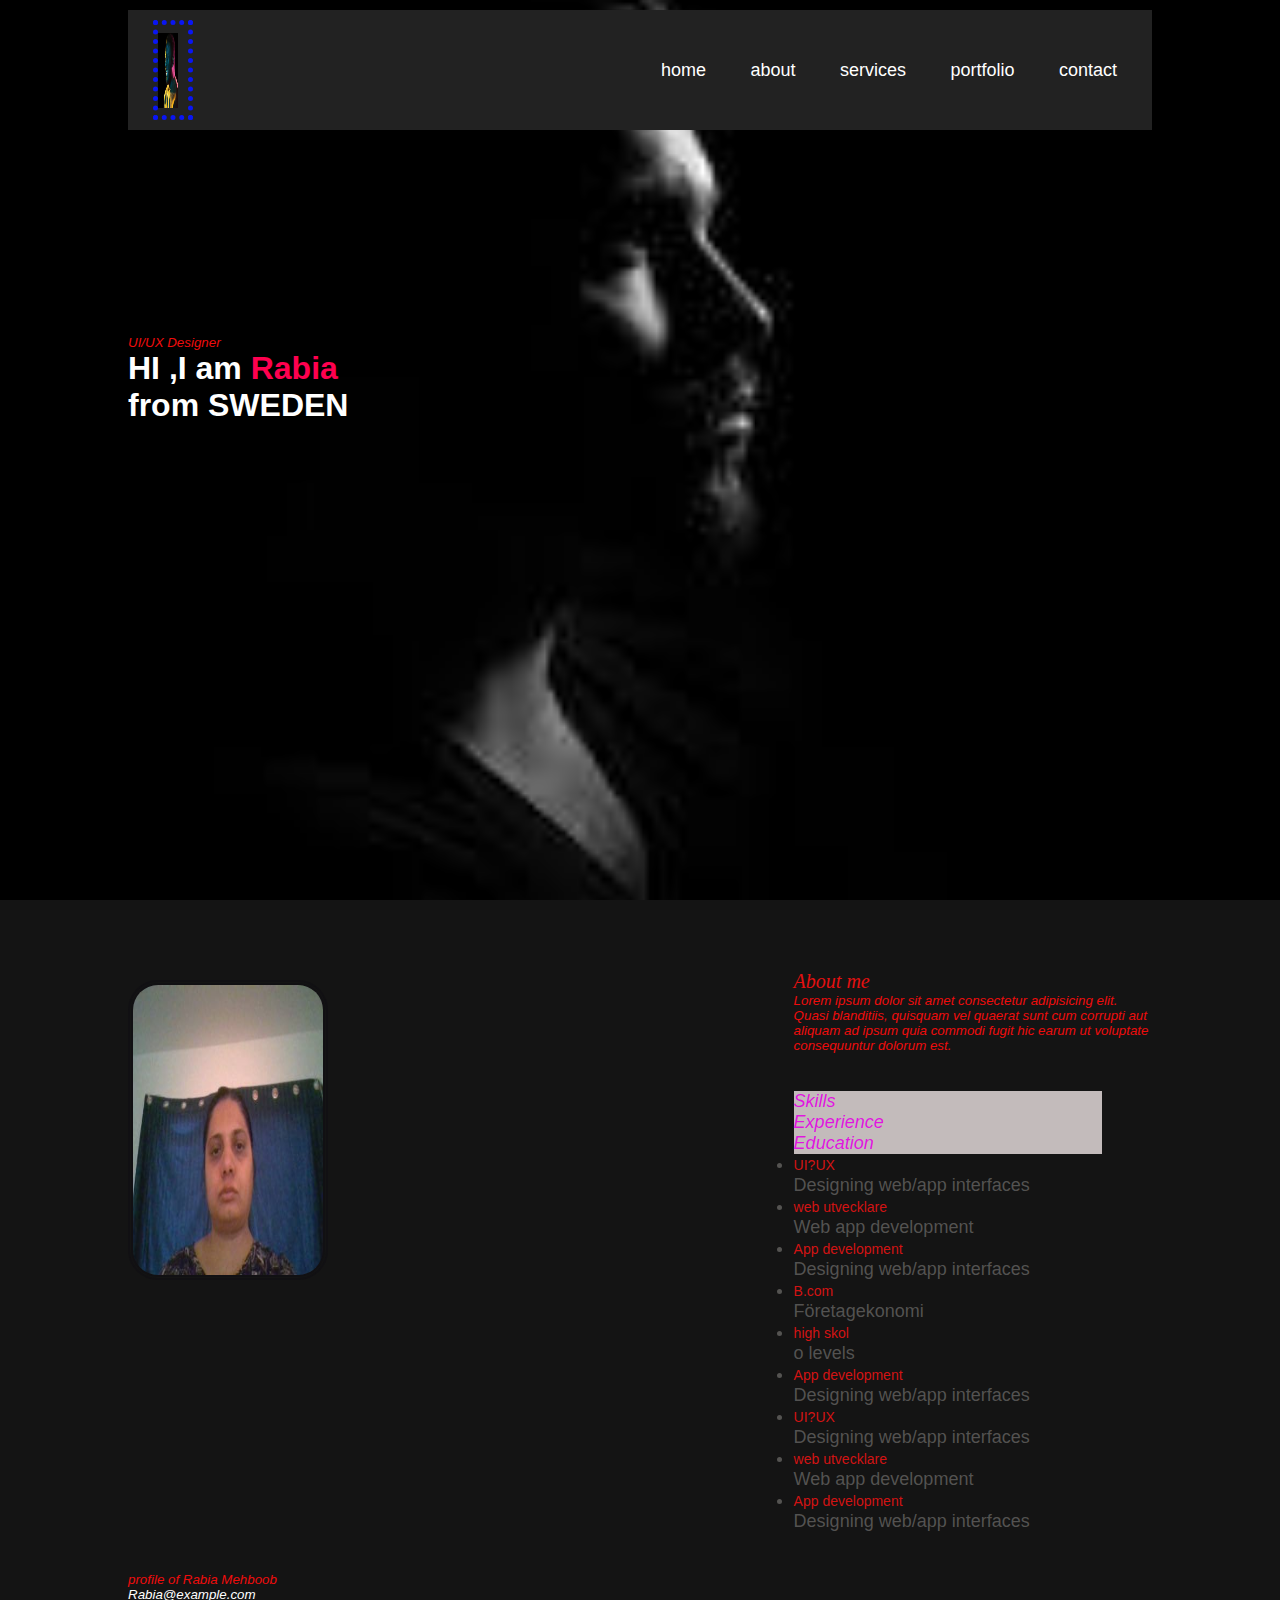
<file: 3 oktober torsdag/index.htm>
<!DOCTYPE html>
<html lang="en">
<head>
    <meta charset="UTF-8">
    <meta name="viewport" content="width=device-width, initial-scale=1.0">
    <title> portfolio</title>
    <link rel="stylesheet" href="style.css">
</head>
<body>
    <div id="header">
        <div class="container">
        
<nav>
    <img src="images/images/download.jpg" class="logo">
    <ul>
        
        <li><a href="home.htm"> home</a></li>
        <li><a href="about.htm">about</a></li>
        <li><a href="services.htm">services</a></li>
        <li><a href="portfolio.htm">portfolio</a></li>
        <li><a href="contact.htm">contact</a></li>

    </ul>
</nav>
<div class="header-text"></div>   
<p>UI/UX Designer</p>
<h1> HI ,I am <span>Rabia</span><br>from SWEDEN</h1>
</div>
</div>

<div id="about">
<div class="container" >
<div class="row">
    <div class="">   
        <img src="images/images/WIN_20241003_18_23_48_Pro.jpg"></div>
<div
 class="about-col-1">

    

<div class="about-col-2"> 


<h1 class="sub-title">About me</h1>
<p>Lorem ipsum dolor sit amet consectetur adipisicing elit. Quasi blanditiis, quisquam vel quaerat sunt cum corrupti aut aliquam ad ipsum quia commodi fugit hic earum ut voluptate consequuntur dolorum est.</p>
<br>
<div class="tab-titles">
    
    
<p class="tab-links"> Skills</p>


<p class="tab-links">Experience</p>


<p class="tab-links"> Education</p>



<div class="tab-contents active-tab ">
    <ul>
        <li> <span>UI?UX</span><br> Designing web/app interfaces</li>
        <li> <span>web utvecklare</span><br> Web app development</li>
        <li> <span>App development</span><br> Designing web/app interfaces</li>
    </ul>


</div>

<div class="tab-contents">
    <ul>
        <li> <span>B.com</span><br> Företagekonomi</li>
        <li> <span>high skol</span><br> o levels</li>
        <li> <span>App development</span><br> Designing web/app interfaces</li>
    </ul>
</div>



<div class="tab-contents">
    <ul>
        <li> <span>UI?UX</span><br> Designing web/app interfaces</li>
        <li> <span>web utvecklare</span><br> Web app development</li>
        <li> <span>App development</span><br> Designing web/app interfaces</li>
    </ul>

</div>

</div>
</div>
</div>
</div>
<footer>
    <p>profile of Rabia Mehboob</p>
    <p><a href="mailto:Rabia@example.com">Rabia@example.com</a></p>
  </footer>



</body>
</html>
</file>
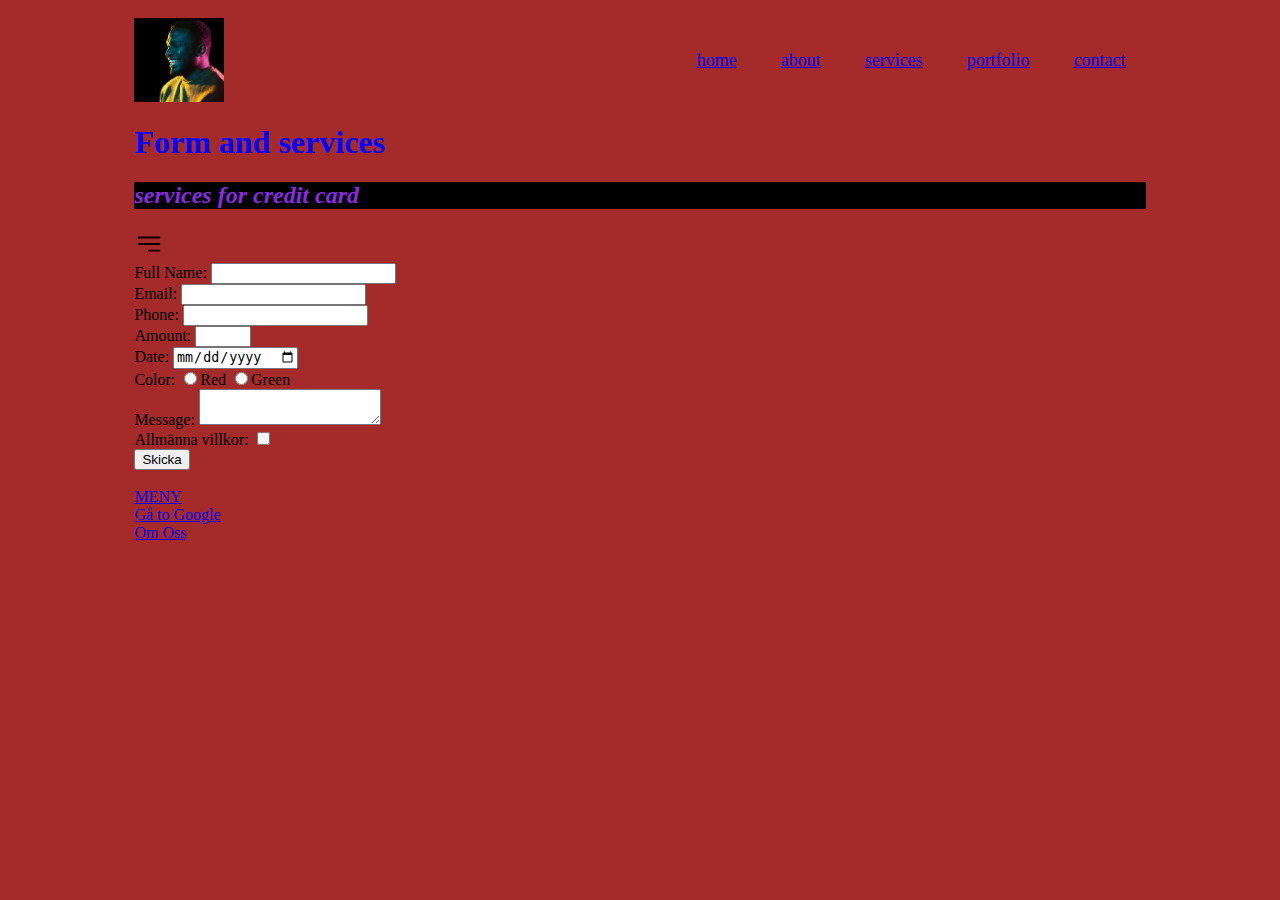
<file: services.htm>
<!DOCTYPE html>
<html lang="en">
<head>
    <meta charset="UTF-8">
    <meta name="viewport" content="width=device-width, initial-scale=1.0">
    <title>Document</title>
</head>
<body>
    <body style="background-color: brown;"></body>
    <!DOCTYPE html>
<html lang="en">
<head>
    <meta charset="UTF-8">
    <meta name="viewport" content="width=device-width, initial-scale=1.0">
    <title>HTML Forms</title>
</head>
<style>
    .container {
    padding:10px 10%;


}
nav{
    display: flex;
    align-items: center;
    justify-content: space-between;
    flex-wrap: wrap;
}

.logo{
    width:90px;

}
nav ul li {
    display: inline-block;
    list-style: none;
    margin: 10px 20px;

}
nav ul li {
    color: #fff;
    text-decoration: none;
    font-size: 18px;
    position: relative;

}
nav ul li a::after{
    content:'';
    width: 0;
    height:3px;
    background: #ff004f;
    position: absolute;
    left: 0;
    bottom:-6px;
    transition:0.5s;

}
nav ul li a:hover::after {
    width: 100%;}
    svg{
        width: 30px;
    }
   
    
</style>
<body>
    <div id="header">
        <div class="container">
        
<nav>
    <img src="images/images/download.jpg" class="logo">
    <ul>
        
        <li><a href="home.htm"> home</a></li>
        <li><a href="about.htm">about</a></li>
        <li><a href="services.htm">services</a></li>
        <li><a href="portfolio.htm">portfolio</a></li>
        <li><a href="contact.htm">contact</a></li>

    </ul>
</nav>
   
    <h1 style="color: blue;"> Form and services</h1>
    <h2 style="color: blueviolet;background-color: black;font-style: oblique;">services for credit card</h2>
    <svg xmlns="http://www.w3.org/2000/svg" fill="none" viewBox="0 0 24 24" stroke-width="1.5" stroke="currentColor" class="size-6">
        <path stroke-linecap="round" stroke-linejoin="round" d="M3.75 6.75h16.5M3.75 12h16.5M12 17.25h8.25" />
      </svg>
      
    
    


   
    <form action="mailto:example@example.com" method="post" enctype="text/plain">
        
        <div>
            <label for="firstnamefield">Full Name:</label>
            <input type="text" id="firstnamefield" name="firstname" required>
        </div>

        <div>
            <label for="emailfield">Email:
                <input type="email" id="emailfield" name="email" required>
            </label>
        </div>
        
        <div>
            <label for="phonefield">Phone:
                <input type="tel" id="phonefield" name="phone" required>
            </label>
        </div>

        <div>
            <label for="numberfield">Amount:
                <input type="number" id="numberfield" name="number" min="1" max="10" required>
            </label>
        </div>
        
        <div>
            <label for="datefield">Date:
                <input type="date" id="datefield" name="date" required>
            </label>
        </div> 

        <div>
            <label for="colorfield">Color:
                <input type="radio" id="colorfield" name="color" value="red" required>Red
                <input type="radio" id="colorfield" name="color" value="green" required>Green
            </label>
        </div>
        
        <div>
            <label for="messagefield">Message:
                <textarea id="messagefield" name="message" required></textarea>
            </label>
        </div>

        <div>
            <label for="checkboxfield">Allmänna villkor:
                <input type="checkbox" id="checkboxfield" name="allmanna_villkor" required>
            </label>
        </div>

        <button type="submit">Skicka</button>
    </form>
    <br>
    <a href="#section1" >MENY</a>
    <br>
    <a href="https://google.se" >Gå to Google</a>
    <br>
    <a href="index2.htm">Om Oss</a>
    


    


   
</body>
</html>
</body>
</html>
</file>
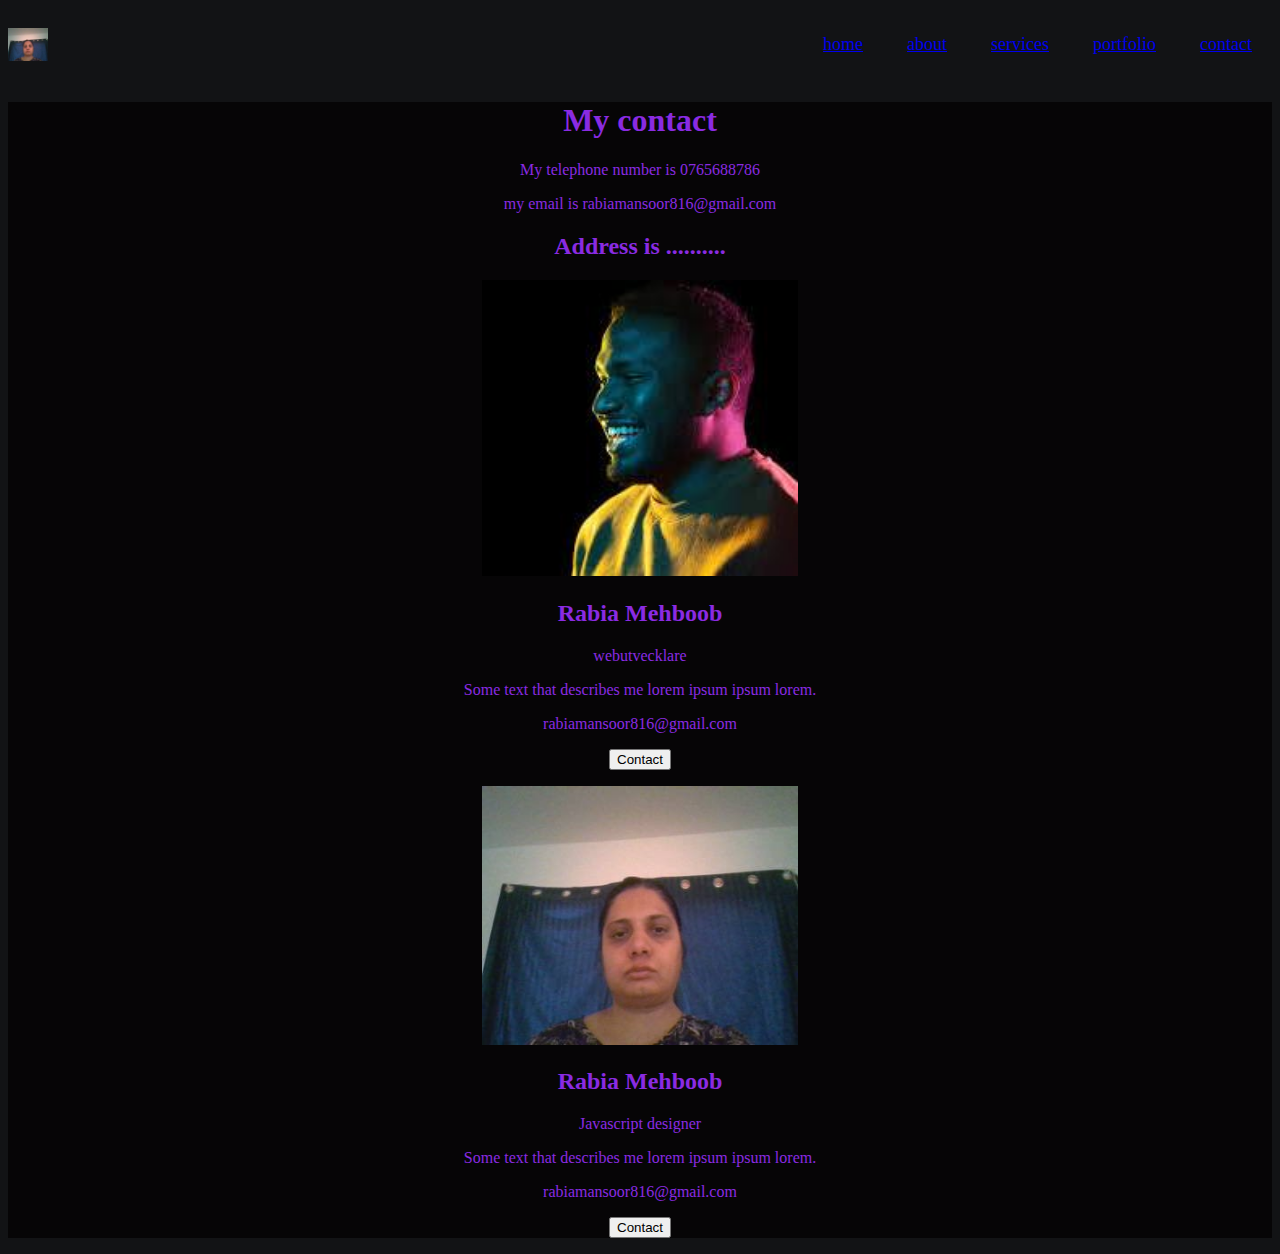
<file: 3 oktober torsdag/contact.htm>
<!DOCTYPE html>
<html lang="en">
<head>
    <meta charset="UTF-8">
    <meta name="viewport" content="width=device-width, initial-scale=1.0">
    <title>about</title>
    <style>
    .primary-text-color{
      color: blueviolet;
      background-color: rgb(6, 5, 6);
      text-align: center;
    }
    container {
    padding:10px 10%;


}
nav{
    display: flex;
    align-items: center;
    justify-content: space-between;
    flex-wrap: wrap;
}
.logo{
    width:40px;

}
nav ul li {
    display: inline-block;
    list-style: none;
    margin: 10px 20px;

}
nav ul li {
    color: #fff;
    text-decoration: none;
    font-size: 18px;
    position: relative;

}
nav ul li a::after{
    content:'';
    width: 0;
    height:3px;
    background: #ff004f;
    position: absolute;
    left: 0;
    bottom:-6px;
    transition:0.5s;
}

    </style>
</head>
  
<body>
  <div id="header">
    <div class="container">
    
<nav>
<img src="images/images/WIN_20241003_18_23_48_Pro.jpg" class="logo">
<ul>
    
    <li><a href="home.htm"> home</a></li>
    <li><a href="about.htm">about</a></li>
    <li><a href="services.htm">services</a></li>
    <li><a href="portfolio.htm">portfolio</a></li>
    <li><a href="contact.htm">contact</a></li>

</ul>
</nav>

    </div>
    </div>
  
    
    

  
  
    <body style="background-color: rgb(18, 19, 21);"></body>
    <div id="header">
     
    <div class="primary-text-color">
    <div class="about-section">
        <h1>My contact</h1>
        <p>My telephone number is 0765688786</p>
        <p>my email is rabiamansoor816@gmail.com</p>
      </div>
      
      <h2 style="text-align:center">Address is ..........</h2>
      <div class="row">
        <div class="column">
          <div class="card">
            <img src="images/images/download.jpg" alt="Rabia" style="width:25%">
            <div class="container">
              <h2>Rabia Mehboob</h2>
              <p class="title">webutvecklare</p>
              <p>Some text that describes me lorem ipsum ipsum lorem.</p>
              <p>rabiamansoor816@gmail.com</p>
              <p><button class="button">Contact</button></p>
            </div>
          </div>
        </div>
      
        <div class="column">
          <div class="card">
            <img src="images/images/WIN_20241003_18_23_48_Pro.jpg" alt="Rabia" style="width:25%">
            <div class="container">
              <h2>Rabia Mehboob</h2>
              <p class="title">Javascript designer</p>
              <p>Some text that describes me lorem ipsum ipsum lorem.</p>
              <p>rabiamansoor816@gmail.com</p>
              <p><button class="button">Contact</button></p>
            </div>
          </div>
        </div>
      
       

</body>
</html>
</file>
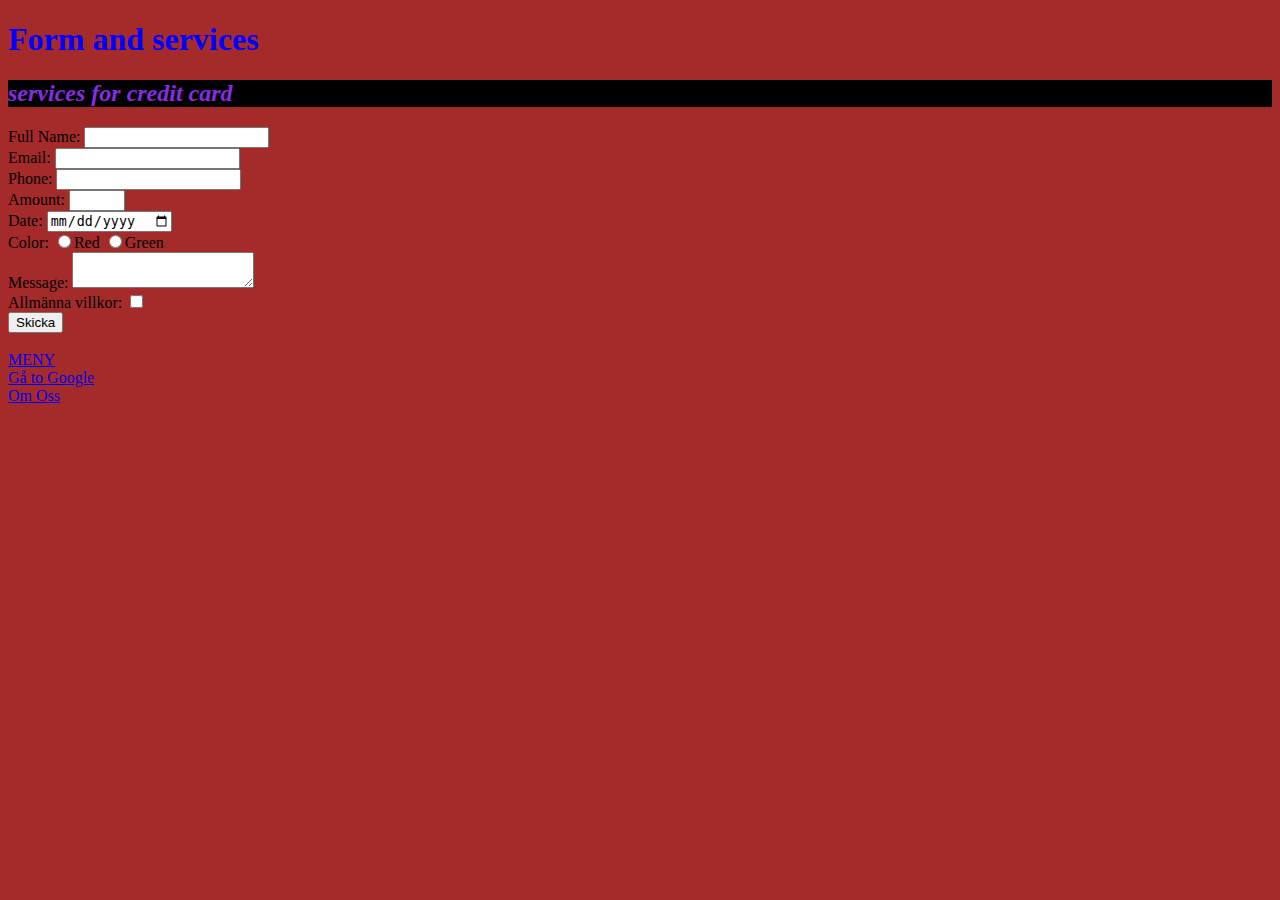
<file: 3 oktober torsdag/services.htm>
<!DOCTYPE html>
<html lang="en">
<head>
    <meta charset="UTF-8">
    <meta name="viewport" content="width=device-width, initial-scale=1.0">
    <title>Document</title>
</head>
<body>
    <body style="background-color: brown;"></body>
    <!DOCTYPE html>
<html lang="en">
<head>
    <meta charset="UTF-8">
    <meta name="viewport" content="width=device-width, initial-scale=1.0">
    <title>HTML Forms</title>
</head>
<body>
   
    <h1 style="color: blue;"> Form and services</h1>
    <h2 style="color: blueviolet;background-color: black;font-style: oblique;">services for credit card</h2>
    
    


   
    <form action="mailto:example@example.com" method="post" enctype="text/plain">
        
        <div>
            <label for="firstnamefield">Full Name:</label>
            <input type="text" id="firstnamefield" name="firstname" required>
        </div>

        <div>
            <label for="emailfield">Email:
                <input type="email" id="emailfield" name="email" required>
            </label>
        </div>
        
        <div>
            <label for="phonefield">Phone:
                <input type="tel" id="phonefield" name="phone" required>
            </label>
        </div>

        <div>
            <label for="numberfield">Amount:
                <input type="number" id="numberfield" name="number" min="1" max="10" required>
            </label>
        </div>
        
        <div>
            <label for="datefield">Date:
                <input type="date" id="datefield" name="date" required>
            </label>
        </div> 

        <div>
            <label for="colorfield">Color:
                <input type="radio" id="colorfield" name="color" value="red" required>Red
                <input type="radio" id="colorfield" name="color" value="green" required>Green
            </label>
        </div>
        
        <div>
            <label for="messagefield">Message:
                <textarea id="messagefield" name="message" required></textarea>
            </label>
        </div>

        <div>
            <label for="checkboxfield">Allmänna villkor:
                <input type="checkbox" id="checkboxfield" name="allmanna_villkor" required>
            </label>
        </div>

        <button type="submit">Skicka</button>
    </form>
    <br>
    <a href="#section1" >MENY</a>
    <br>
    <a href="https://google.se" >Gå to Google</a>
    <br>
    <a href="index2.htm">Om Oss</a>
    


    


   
</body>
</html>
</body>
</html>
</file>
<file: 3 oktober torsdag/style.css>
* {
    margin: 0;
    padding: 0;
    font-family:'poppins',sans-serif;
    box-sizing: border-box;
}
 
body {
    background-color:#0f0f0ffa ;
    color: #fff;
    
    }


#header {
    width: 100%;
    height: 100vh;
    background-image:url(images/images/download.jpeg);
    background-size:cover;
    background-position:center;
   

    

}
.container {
    padding:10px 10%;


}
nav{
    display: flex;
    align-items: center;
    justify-content: space-between;
    flex-wrap: wrap;
}

.logo{
    width:40px;

}
nav ul li {
    display: inline-block;
    list-style: none;
    margin: 10px 20px;

}
nav ul li {
    color: #fff;
    text-decoration: none;
    font-size: 18px;
    position: relative;

}
nav ul li a::after{
    content:'';
    width: 0;
    height:3px;
    background: #ff004f;
    position: absolute;
    left: 0;
    bottom:-6px;
    transition:0.5s;

}
nav ul li a:hover::after {
    width: 100%;

}
.header-text{
    margin-top: 20%;
    font-size: 30px;

}
.header-text-h1 {
    font-size: 60px;
    margin-top: 20px;
}

.header-text-h1,span{
      
    color: #ff004f;
}





#about{
    padding: 60px 0;
    color:#e8e0e2;
   
    

}
p{
    display: flex;
    justify-content: space-between;
    flex-wrap: wrap;
    color: #280bcf;
    @font-face {
    font-family:Edu ;
    src:url(Fonts/EduAUVICWANTGuides-Bold.ttf);
           
    
    }
    
    


}
.row{
    display:flex;
    justify-content:space-between;
    flex-wrap:wrap;
    
    

}
.about-col-1{
    flex-basis:35%;
    

}
 .row img{
    width: 200px;
    border-radius: 30px;
    height: 300px;
    border-color: #111013fa;
    border-style: double;
    margin-left: auto;
}
.about-col-2{
    flex-basis: 50%;
    flex-direction:row;

}
.sub-title{

  font-size:20px; 
  font-weight: 50; 
  color: #e41010;
  font-style: italic;
  position:relative;

  font-family:Edu ;
  src:url(Fonts/EduAUVICWANTGuides-SemiBold.ttf);


  
 
    }



.tab-titles{
    display:grid;
    margin:20px 0 40px;
    color: #565553fa;
    font-size: large;

   

}
.tab-links{
    margin-right: 50px;
    font-size: 18px;
    font-weight: 500;
    cursor:pointer;
    position:relative;
    color: #e111e1fa;
    background-color: #c3bbbb;
    
    border: #5013dffa;
    @font-face {
        font-family:Edu;
        src:url(Fonts/EduAUVICWANTGuides-Regular.ttf)
    }
    
    


}
.tab-links::after{
    content:'' ;
    width: 0px;
    height: 3px;
    background: #ff004f;
    position: absolute;
    left: 0;
    bottom:8px;
    transition: 0.5s;
}
.tab-links.active-link::after{
    width: 50%;

}
.tab-content ul li{
    list-style:none;
    margin:10px 0;

}
.tab-contents ul li span{
    color: #d21313;
    font-size:14px;
}
.tab-contents {
    display:flex;
}
.tab-conten.active-tab{
    display:block;
}

/* Basic styling */
* {
    box-sizing: border-box;
    padding: 0;
    margin: 0;
}
body {
    font-family: sans-serif;
    font-size: 16px;
}
nav {
    background: #222;
    padding: 0 15px;
}
a {
    color: white;
    text-decoration: none;
}
.menu,
.submenu {   
    list-style-type: none;
}
.logo {
    font-size: 20px;
    padding: 7.5px 10px 7.5px 0;
}
.item {
    padding: 10px;
}
.item.button {
    padding: 9px 5px;
}
.item:not(.button) a:hover,
.item a:hover::after {
    color: #ccc;
}



 .box{
    width: 200px;
    height: 100px;
    border:1px solid black;
    padding: 10px;
    margin:10px;
    background-color: #c3bbbb;
 }
  img {
    width: 200px;
    height:100px;
    border: 5px solid rgb(10, 22, 243);
    border-style: dotted;
    margin:10px;
    

 }
 p {
    font-size:smaller;
    font-style: oblique;
    color: #ef0c0c;

 }
 .img-gallery{
    width:100%;
    margin:100px auto 50px;
    height: 400px;
    display: grid;
    grid-template-columns: repeat(auto-fit,minmax(250px,1fr));
    grid-gap:30px;
 }

.img-gallery img{
    width: 80%;
    cursor:pointer;
}
.img-gallery img:hover{
    transform: scale(0.8) rotate(-15deg);
    border-radius:20px ;
    box-shadow:0.32px ;
</file>
